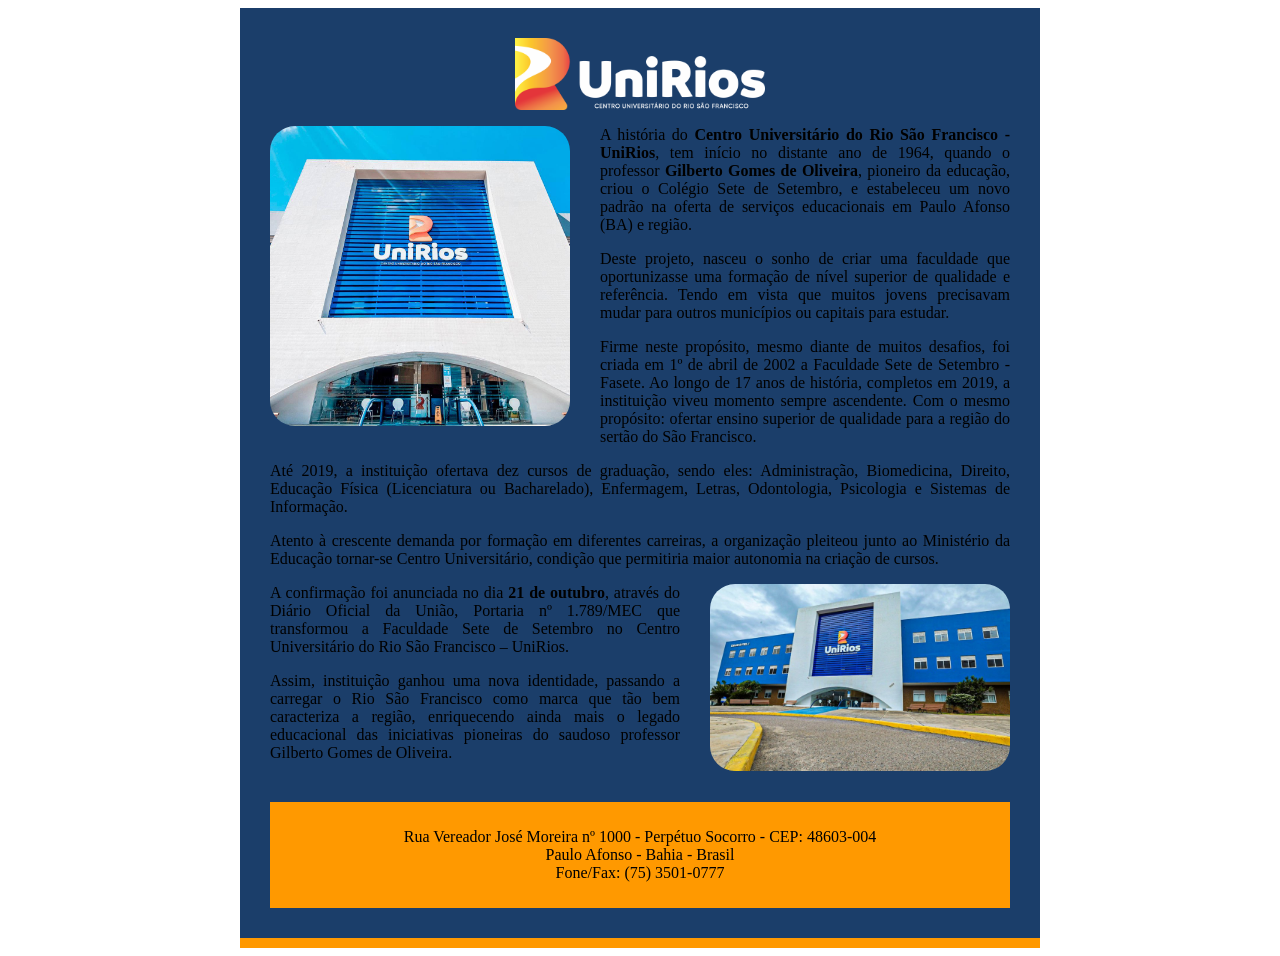
<file: index.html>
<!DOCTYPE html>
<html lang="pt-br">
<head>
    <meta charset="UTF-8">
    <meta name="viewport" content="width=device-width, initial-scale=1.0">
    <title>Site UniRios</title>
    <link rel="stylesheet" href="style (1).css">
</head>
<body>
    <div id="geral">
        <div id="cabecalho">
            <img src="logo_unirios_branco.png"></img
        </div>
           
        <div id="conteudoum">
            <img src="fachada1.jpg" class="um"></img>
           
            <p> A história do <b>Centro Universitário do Rio São Francisco - UniRios</b>, tem início no distante ano de 1964, quando o professor <b>Gilberto Gomes de Oliveira</b>, pioneiro da educação, criou o Colégio Sete de Setembro, e estabeleceu um novo padrão na oferta de serviços educacionais em Paulo Afonso (BA) e região.</p>

            <p>Deste projeto, nasceu o sonho de criar uma faculdade que oportunizasse uma formação de nível superior de qualidade e referência. Tendo em vista que muitos jovens precisavam mudar para outros municípios ou capitais para estudar.</p>

            <p>Firme neste propósito, mesmo diante de muitos desafios, foi criada em 1º de abril de 2002 a Faculdade Sete de Setembro - Fasete. Ao longo de 17 anos de história, completos em 2019, a instituição viveu momento sempre ascendente. Com o mesmo propósito: ofertar ensino superior de qualidade para a região do sertão do São Francisco. </p>

            <p>Até 2019, a instituição ofertava dez cursos de graduação, sendo eles: Administração, Biomedicina, Direito, Educação Física (Licenciatura ou Bacharelado), Enfermagem, Letras, Odontologia, Psicologia e Sistemas de Informação.</p>

            <p>Atento à crescente demanda por formação em diferentes carreiras, a organização pleiteou junto ao Ministério da Educação tornar-se Centro Universitário, condição que permitiria maior autonomia na criação de cursos.</p>
        </div>

        <div id="conteudodois">
            <img src="fachada2.jpg" class="dois"></img>

            <p>A confirmação foi anunciada no dia <b>21 de outubro</b>, através do Diário Oficial da União, Portaria nº 1.789/MEC que transformou a Faculdade Sete de Setembro no Centro Universitário do Rio São Francisco – UniRios.</p>

            <p>Assim, instituição ganhou uma nova identidade, passando a carregar o Rio São Francisco como marca que tão bem caracteriza a região, enriquecendo ainda mais o legado educacional das iniciativas pioneiras do saudoso professor Gilberto Gomes de Oliveira.</p>
        </div>
       
        <div id="rodape">
               <p>
                    Rua Vereador José Moreira nº 1000 - Perpétuo Socorro - CEP: 48603-004</br>
                    Paulo Afonso - Bahia - Brasil</br>
                    Fone/Fax: (75) 3501-0777
               </p>

        </div>

    </div>

   
    
</body>
</html>
</file>
<file: style (1).css>
body{
    width: 800px;
    margin-left: auto;
    margin-right: auto;
}

#geral p{
    text-align: justify;
}

#cabecalho{
    background-color: #1B3E6A;
    padding: 30px;
    margin-left: auto;
    margin-right: auto;
    border-bottom: 10px solid #FF9900;
}

#cabecalho img{
    width: 250px;
    display: block;
    margin: auto;
}

#conteudoum img{
    width: 300px;
    float: left;
    margin-right: 30px;
    margin-bottom: 10px;
    border-radius: 25px;
}

#conteudodois{
    margin-bottom: 40px;
}

#conteudodois img{
    width: 300px;
    float: right;
    margin-left: 30px;
    border-radius: 25px;
}

#rodape{
    background-color: #FF9900;
    padding: 10px;
}

#rodape p{
    text-align: center;
}
</file>
